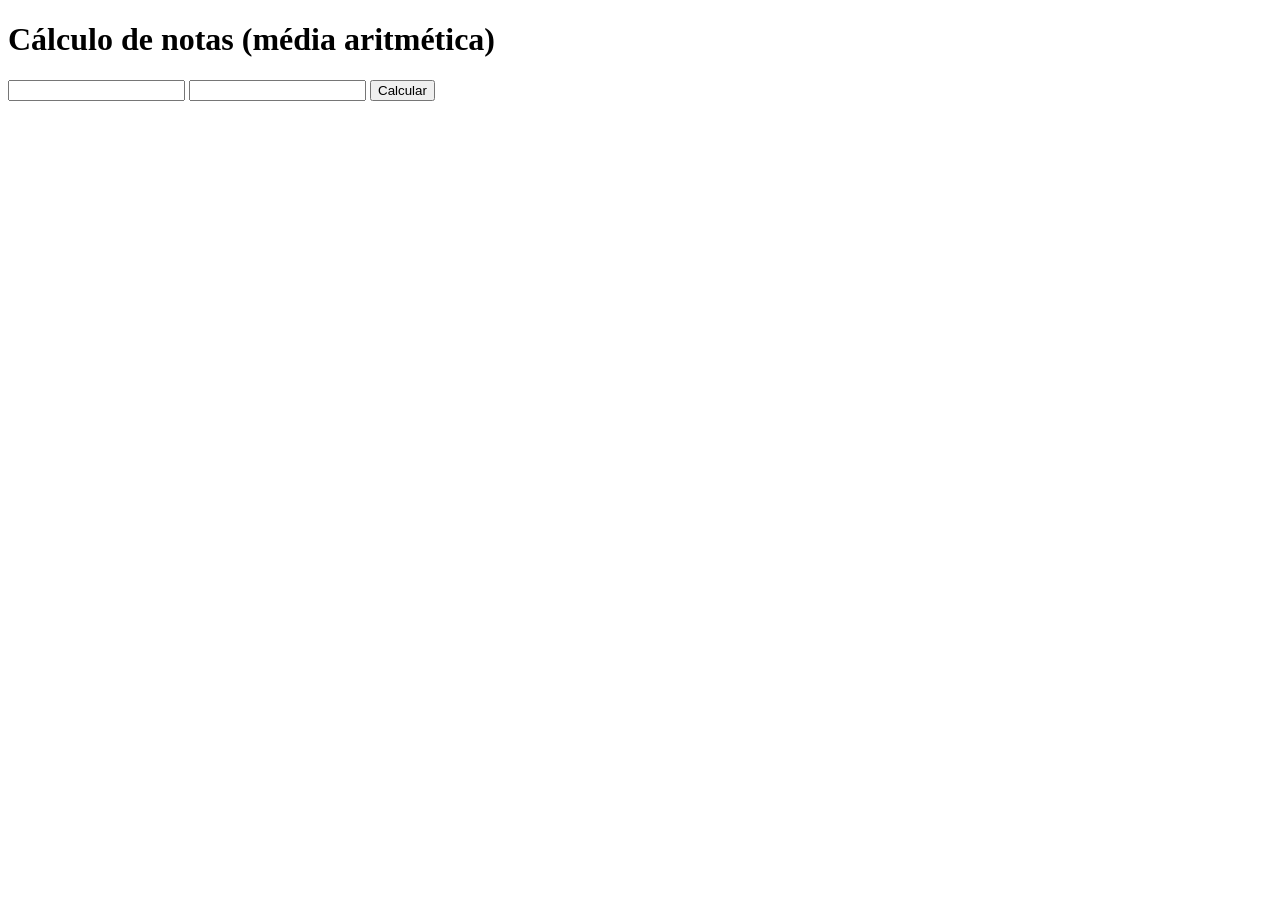
<file: Sprint4-Frontend/Desafios/desafio-04-notas-js-base/index.html>
<!DOCTYPE html>
<html lang="pt">

<head>
    <meta charset="UTF-8">
    <meta name="viewport" content="width=device-width, initial-scale=1.0">
    <meta http-equiv="X-UA-Compatible" content="ie=edge">
    <title>Notas</title>
</head>

<body>

    <h1>Cálculo de notas (média aritmética)</h1>

    <form id="formnotas">
        <input type="number" required name="notaum" id="notaum">
        <input type="number" name="notadois" id="notadois" required>
        <button type="submit" id="btnCalcular">Calcular</button>
    </form>

    <script>
        
        let inputNotaUm = document.querySelector("#notaum");
        // let inputNotaUm = document.getElementById("notaum");

        let inputNotaDois = document.querySelector("#notadois");

        let btnCalcular = document.querySelector("#btnCalcular");

        btnCalcular.addEventListener('click', function(pagina) {
            pagina.preventDefault();

            let media = ( parseInt(inputNotaUm.value) + parseInt(inputNotaDois.value) ) / 2;
            console.log(media);
        });

    </script>

</body>

</html>
</file>
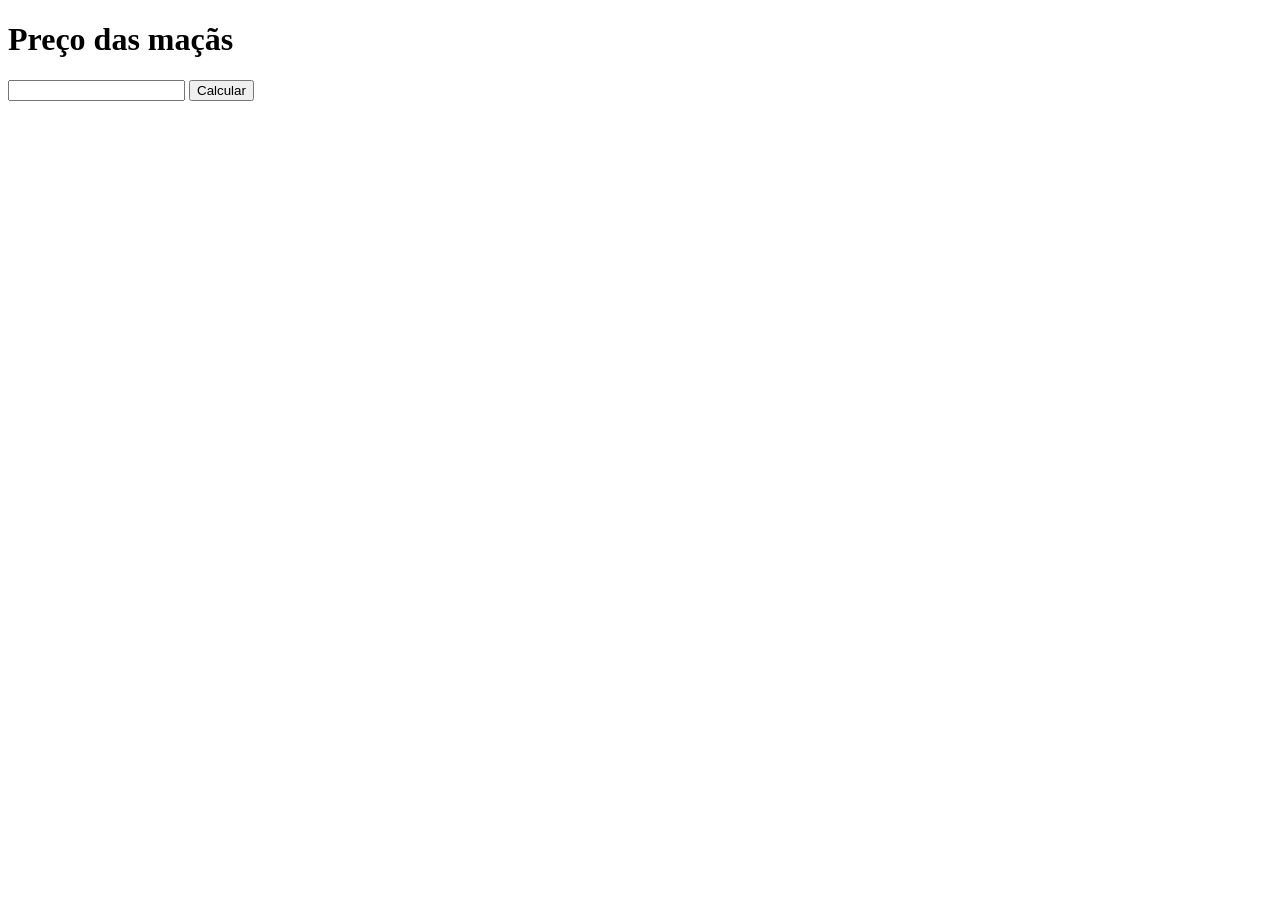
<file: Sprint4-Frontend/Desafios/desafio-05-preco-maca-js-base/index.html>
<!DOCTYPE html>
<html lang="pt">

<head>
    <meta charset="UTF-8">
    <meta name="viewport" content="width=device-width, initial-scale=1.0">
    <meta http-equiv="X-UA-Compatible" content="ie=edge">
    <title>Preço Maça</title>
</head>

<body>

    <h1>Preço das maçãs</h1>

    <form id="formprecomaca">
        <input type="number" required name="quantidademaca" id="quantidademaca">
        <button type="submit" id="btnCalcular">Calcular</button>
    </form>

    <script>
     
    </script>

</body>

</html>
</file>
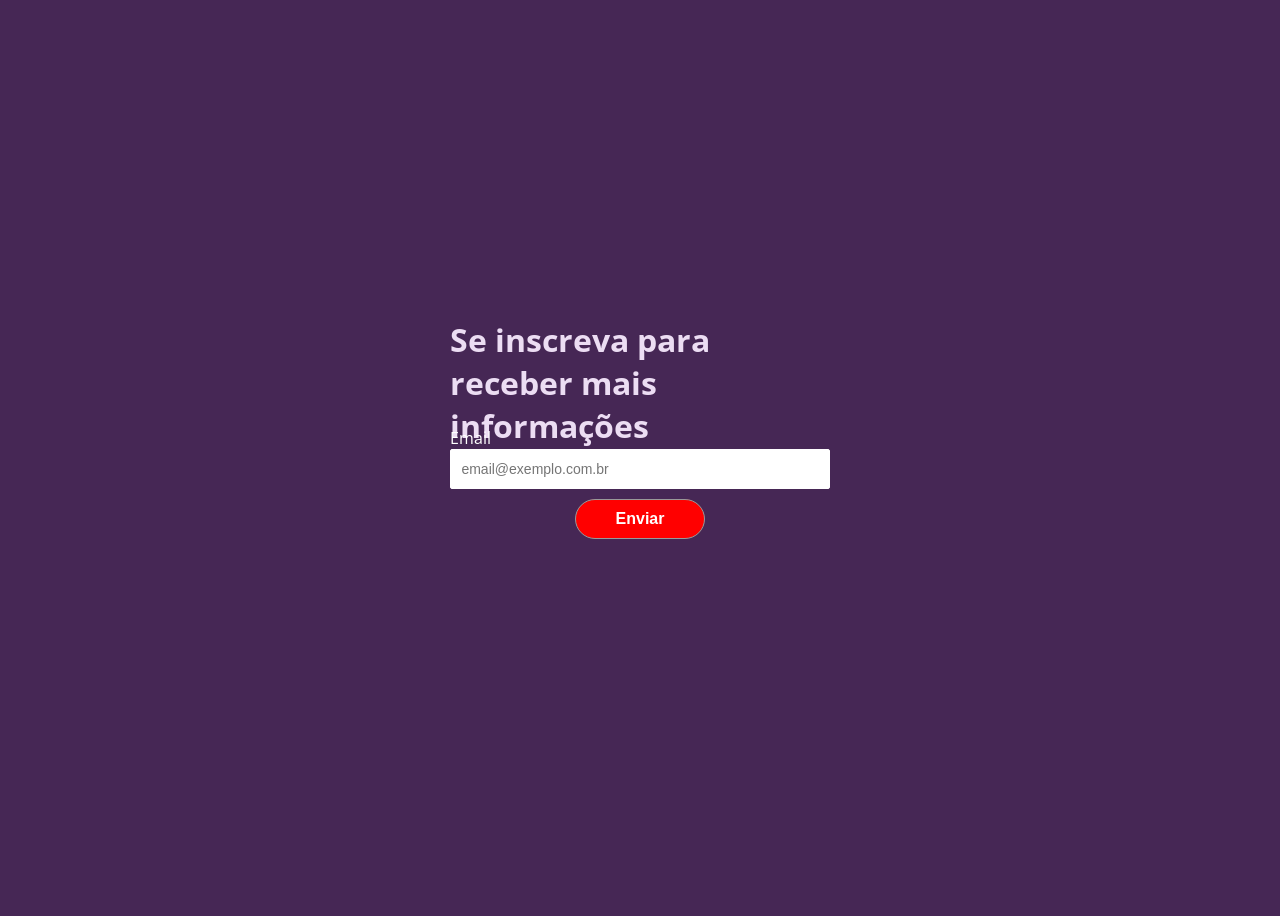
<file: Sprint4-Frontend/Desafios/desafio-06-news-js-base/index.html>
<!DOCTYPE html>
<html lang="en">
<head>
    <meta charset="UTF-8">
    <meta name="viewport" content="width=device-width, initial-scale=1.0">
    <meta http-equiv="X-UA-Compatible" content="ie=edge">
    <title>Ex 1 - News</title>

    <link href="https://fonts.googleapis.com/css?family=Open+Sans" rel="stylesheet">
    <link rel="stylesheet" href="css/style.css">
</head>
<body>
    <div class="wrapper">
        <div class="news">
            <h1 class="news__title" id="formTitle">Se inscreva para receber mais informações</h1>
            <form action="" class="news__form">
                <div class="news__form-group">
                    <label for="newsInputEmail" class="news__label">
                        Email
                    </label>
                    <input type="email" class="news__input" id="newsInputEmail" 
                        placeholder="email@exemplo.com.br">
                </div>
                <div class="news__form-group">
                    <button class="button news__button" id="news__button" disabled>Enviar</button>
                </div>
            </form>
        </div>
    </div>
    
</body>
</html>
</file>
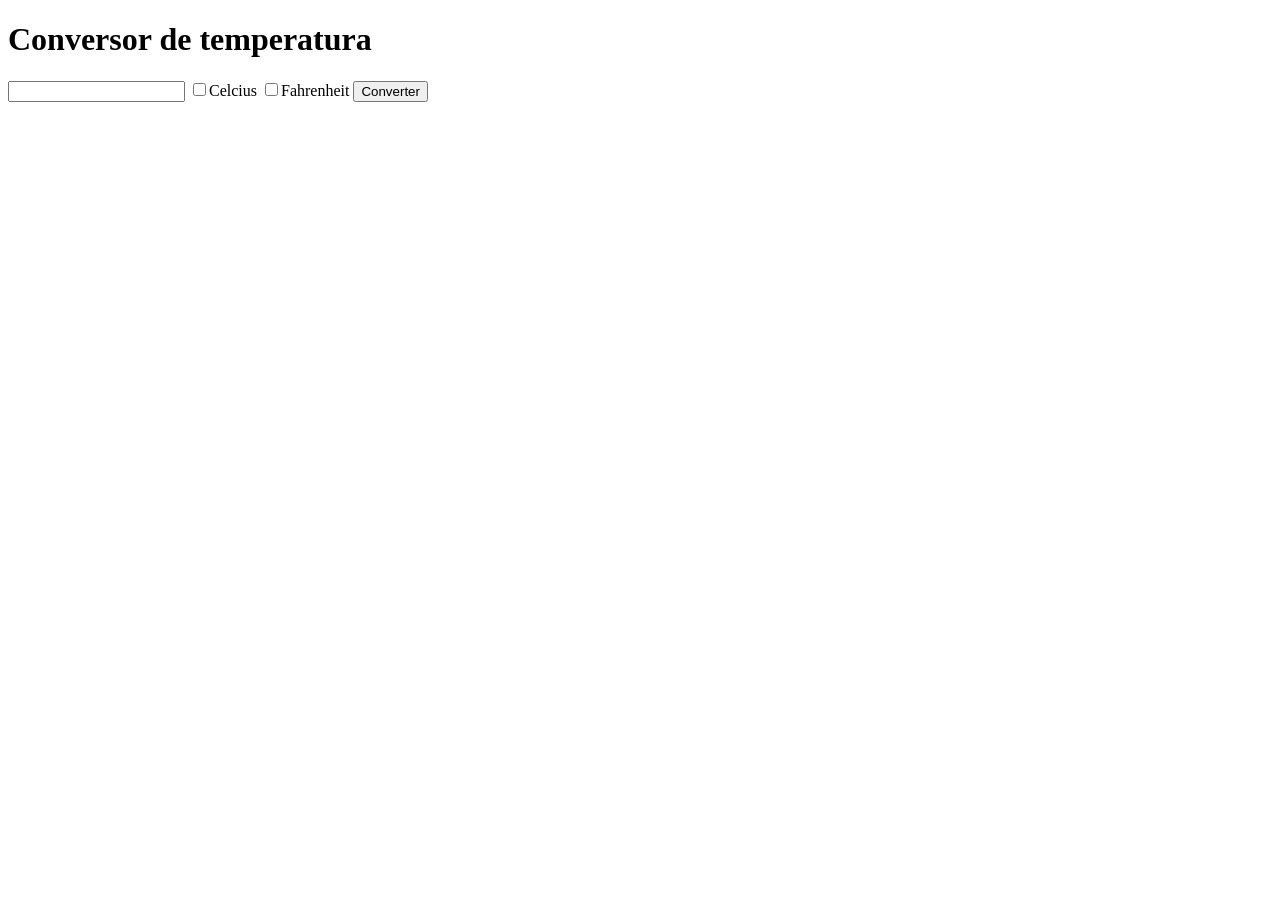
<file: Sprint4-Frontend/Desafios/desafio-07-calcular-temperatura-js-base/index.html>
<!DOCTYPE html>
<html lang="pt">

<head>
    <meta charset="UTF-8">
    <meta name="viewport" content="width=device-width, initial-scale=1.0">
    <meta http-equiv="X-UA-Compatible" content="ie=edge">
    <title>Conversão Temperatura</title>
</head>

<body>

    <h1>Conversor de temperatura</h1>

    <form id="formtemperatura">
        <input type="number" required name="temperatura" id="temperatura">
        <input type="checkbox"  id="celcius" name="temperatura">Celcius</checkbox>
        <input type="checkbox"  id="fahrenheit" name="temperatura">Fahrenheit</checkbox>
        <button type="submit" id="btnConverter">Converter</button>
    </form>

    <script>
       
    </script>

</body>

</html>
</file>
<file: Sprint4-Frontend/Desafios/desafio-06-news-js-base/css/style.css>
/* GERAL */
* {
    box-sizing: border-box;
}

body {
    font-family: 'Open Sans', Arial, Helvetica, sans-serif;
    font-size: 16px;
    background-color: #462755;
}

.wrapper {
    display: flex;
    justify-content: center;
    align-items: center;
    width: 100%;
    height: 100vh;
}

/* FORM */

.news {
    width: 30%;
    margin: 0 auto;
    position: relative;
}

.news__title {
    color: #ECDDF3;
    position: absolute;
    top: -130px;
}

.news__form-group {
    position: relative;
    width: 100%;
}

.news__label {
    display: block;
    color: #ffffff;
}

.news__input {
    width: 100%;
    border-radius: 2px;
    border: 1px solid #ffffff;
    height: 40px;
    padding: 10px;
    font-size: 14px;
}

.news__button {
    background-color: #ECDDF3;
    color: #000000;
    border-radius: 50px;
    border: 0;
    padding: 10px 20px;
    width: 130px;
    position: absolute;
    bottom: -50px;
    font-weight: bold;
    left: 50%;
    margin-left: -65px;
    font-size: 16px;
    transition: 0.3s;
    cursor: pointer;
}

button:disabled,
button[disabled] {
    border: 1px solid #999999;
    background-color: red;
    color: #ffffff;
}

.news__button:hover {
    background-color: #7F479B;
    color: #ffffff;
    transition: 0.3s;
}
</file>
